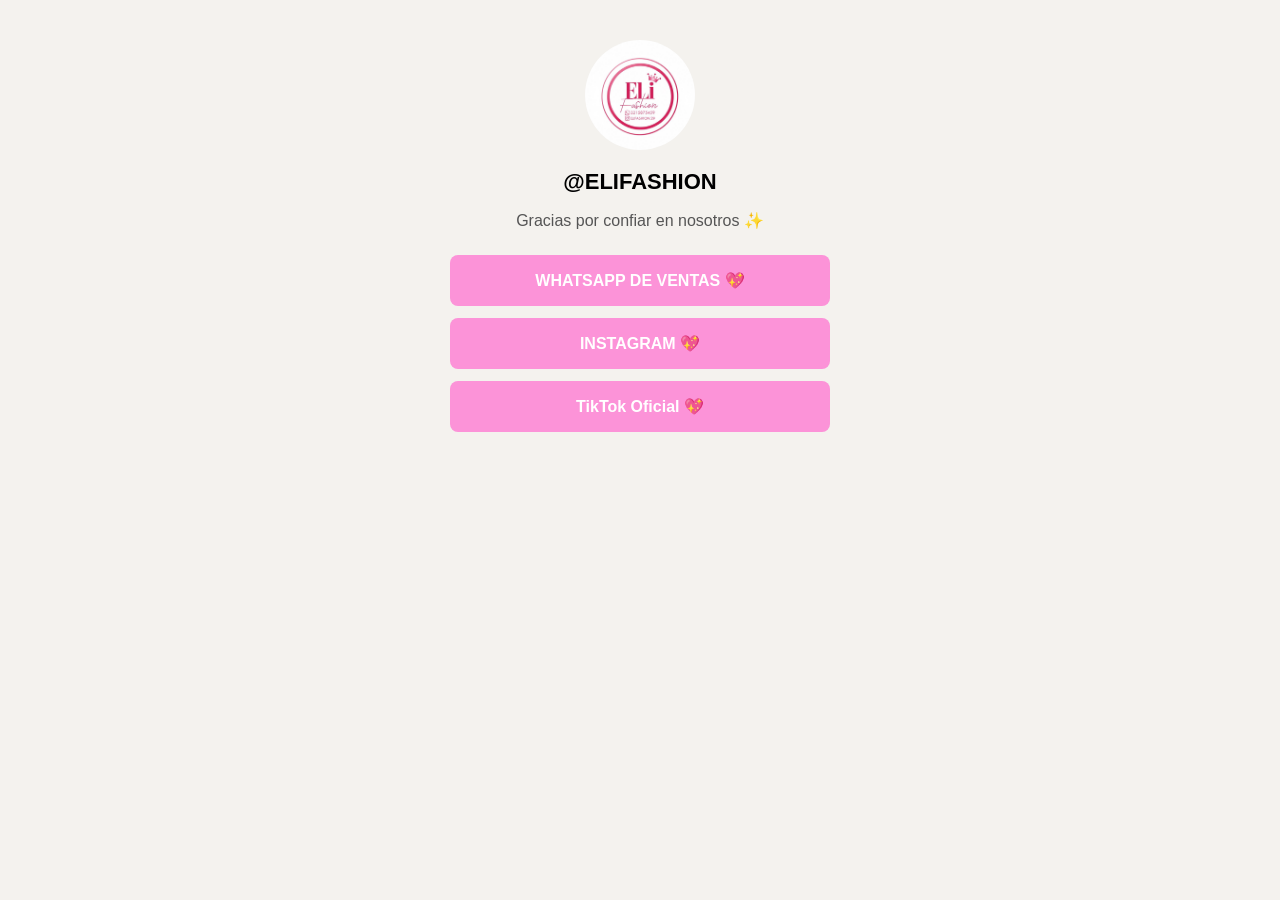
<file: index.html>
<!DOCTYPE html>
<html lang="es">
<head>
  <meta charset="UTF-8">
  <title>@ELIFASHION</title>
  <link rel="stylesheet" href="styles.css">
  <meta name="viewport" content="width=device-width, initial-scale=1.0">
</head>
<body>

  <div class="container">
    <img src="foto.jpg" alt="Foto de perfil" class="profile-img">

    <h1>@ELIFASHION</h1>
    <p class="subtitle">Gracias por confiar en nosotros ✨</p>

    
    <a href="https://wa.me/+573215875459" class="link">WHATSAPP DE VENTAS 💖</a>
    <a href="https://www.instagram.com/elifashion.29?igsh=M3dnZHVudGFlMm94" class="link">INSTAGRAM 💖</a>
    <a href="https://www.tiktok.com/@elifashion.29?_r=1&_t=ZM-92QCob9ci8h" class="link">TikTok Oficial 💖</a>
    
  </div>

</body>
</html>
</file>
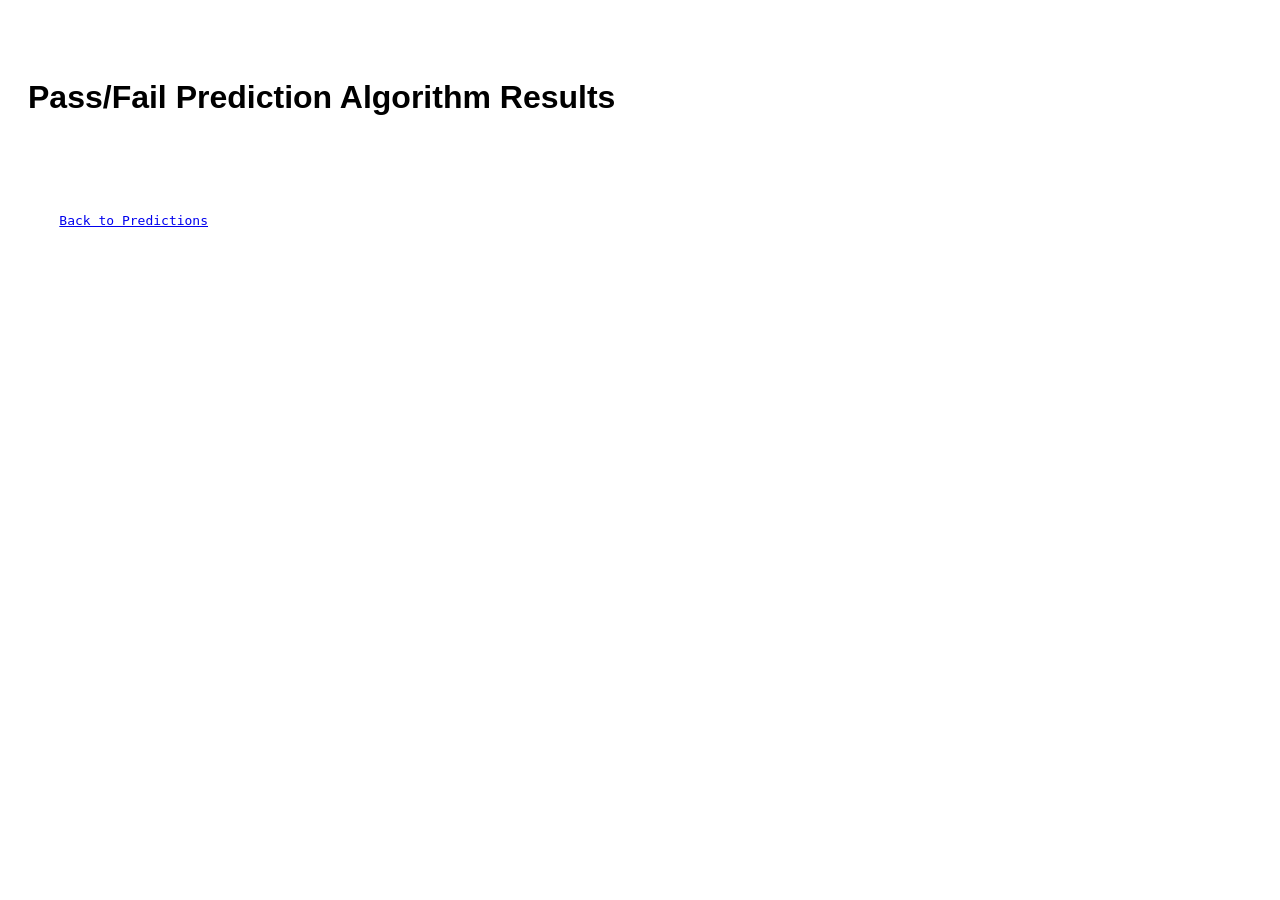
<file: demo/target/classes/templates/algorithmView.html>
<!DOCTYPE html>
<html xmlns:th="http://www.thymeleaf.org">
<head>
    <meta charset="UTF-8">
    <title>Algorithm Evaluation</title>
    <style>
        body { font-family: monospace; white-space: pre-wrap; padding: 20px; }
        h1 { font-family: sans-serif; }
    </style>
</head>
<body>
    <h1>Pass/Fail Prediction Algorithm Results</h1>
    <div th:text="${evaluationResults}"></div>
    <br/>
    <a href="/predicciones">Back to Predictions</a>
</body>
</html>
</file>
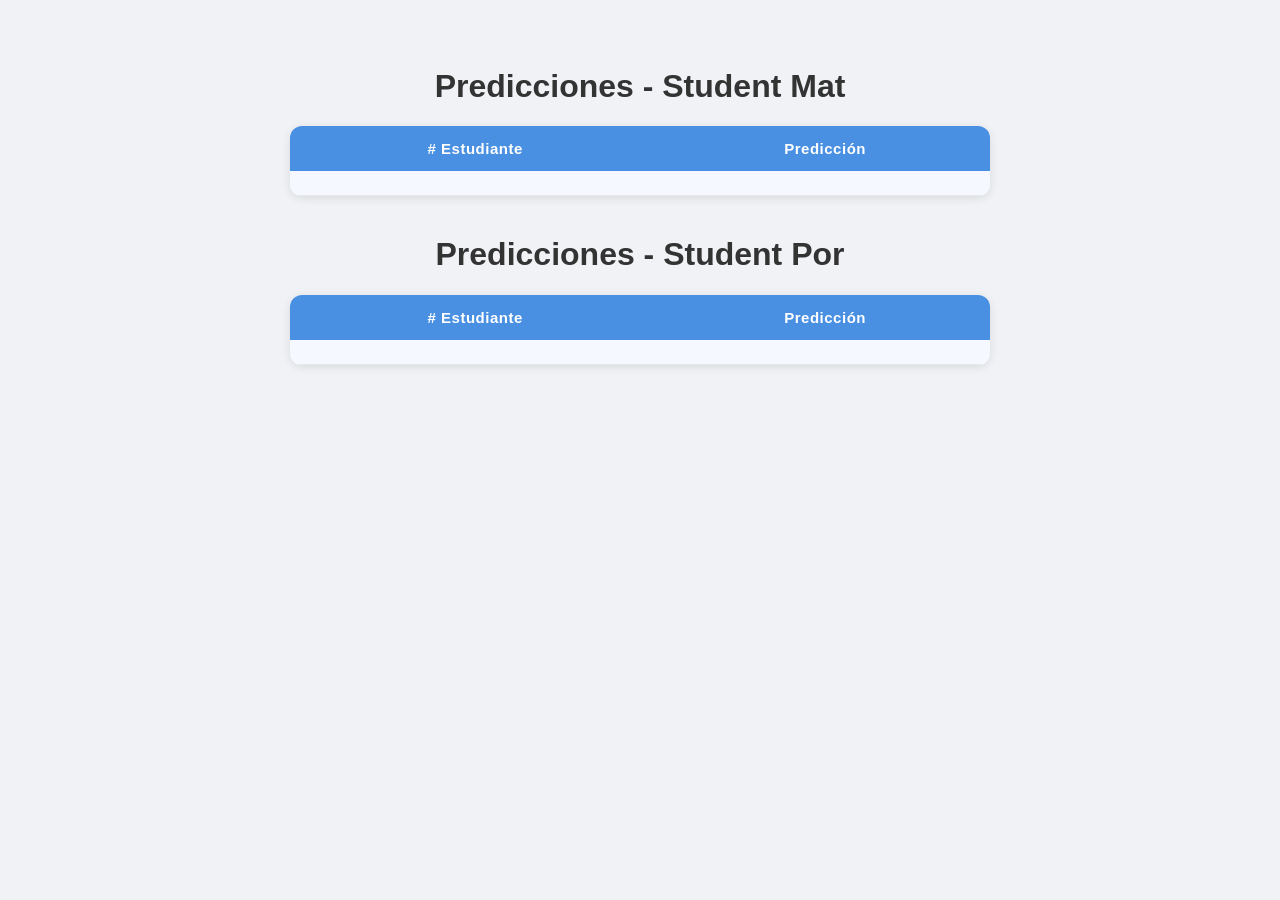
<file: demo/target/classes/templates/predicciones.html>
<!DOCTYPE html>
<html xmlns:th="http://www.thymeleaf.org">
<head>
    <meta charset="UTF-8">
    <title>Predicciones de Estudiantes</title>

    <style>
        body {
            font-family: Arial, sans-serif;
            background: #f0f2f5;
            padding: 20px;
        }

        h1 {
            text-align: center;
            margin-top: 40px;
            color: #333;
        }

        .table-container {
            width: 90%;
            max-width: 700px;
            margin: 20px auto;
        }

        .styled-table {
            width: 100%;
            border-collapse: collapse;
            border-radius: 12px;
            overflow: hidden;
            background: white;
            box-shadow: 0 2px 10px rgba(0,0,0,0.1);
        }

        .styled-table th {
            background-color: #4A90E2;
            color: white;
            padding: 14px;
            font-size: 15px;
            letter-spacing: 0.5px;
        }

        .styled-table td {
            padding: 12px;
            text-align: center;
            font-size: 14px;
            color: #333;
            border-bottom: 1px solid #e8e8e8;
        }

        .styled-table tr:nth-child(even) td {
            background-color: #f5f9ff;
        }
    </style>
</head>

<body>

    <!-- TABLA MAT -->
    <div class="table-container">
        <h1>Predicciones - Student Mat</h1>
        <table class="styled-table">
            <tr>
                <th># Estudiante</th>
                <th>Predicción</th>
            </tr>
            <tr th:each="pred, iterStat : ${prediccionesMat}">
                <td th:text="${iterStat.index + 1}"></td>
                <td th:text="${pred}"></td>
            </tr>
        </table>
    </div>

    <!-- TABLA POR -->
    <div class="table-container">
        <h1>Predicciones - Student Por</h1>
        <table class="styled-table">
            <tr>
                <th># Estudiante</th>
                <th>Predicción</th>
            </tr>
            <tr th:each="pred, iterStat : ${prediccionesPor}">
                <td th:text="${iterStat.index + 1}"></td>
                <td th:text="${pred}"></td>
            </tr>
        </table>
    </div>

</body>
</html>
</file>
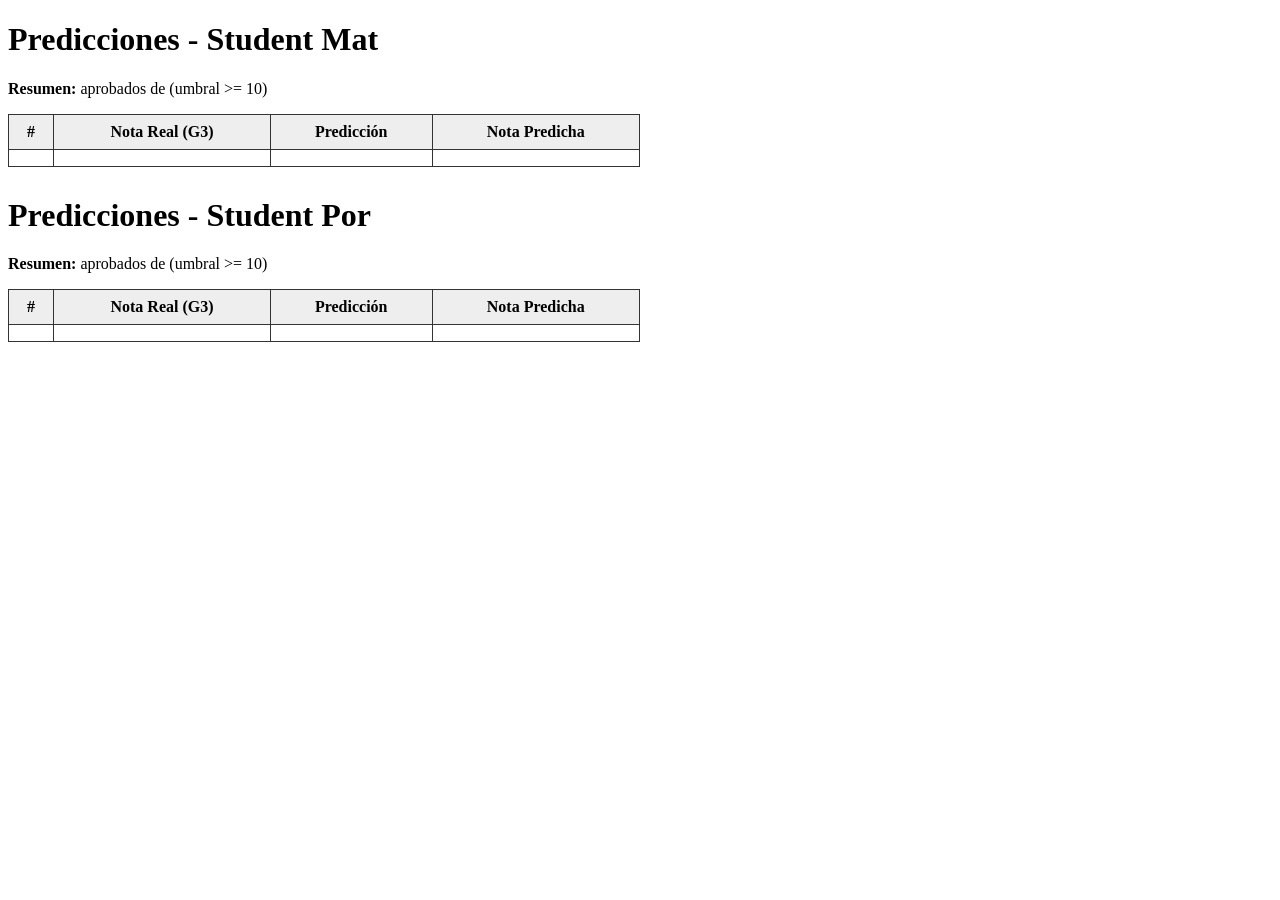
<file: demo/target/classes/templates/prediccionesView.html>
<!DOCTYPE html>
<html xmlns:th="http://www.thymeleaf.org">
<head>
    <meta charset="UTF-8">
    <title>Predicciones de Estudiantes</title>
    <style>
        table { border-collapse: collapse; width: 50%; margin-bottom: 30px; }
        th, td { border: 1px solid #333; padding: 8px; text-align: center; }
        th { background-color: #eee; }
    </style>
</head>
<body>
    <h1>Predicciones - Student Mat</h1>
    <p><strong>Resumen:</strong> <span th:text="${matAprobados}"></span> aprobados de <span th:text="${matTotal}"></span> (umbral >= 10)</p>
    <table>
        <tr><th>#</th><th>Nota Real (G3)</th><th>Predicción</th><th>Nota Predicha</th></tr>
        <tr th:each="item : ${prediccionesMat}">
            <td th:text="${item['index']}"></td>
            <td th:text="${item['actual'] != null ? item['actual'] : '-'}"></td>
            <td th:text="${item['predictedLabel']}"></td>
            <td th:text="${item['predictedGrade'] != null ? #numbers.formatDecimal(item['predictedGrade'], 1, 'POINT') : '-'}"></td>
        </tr>
    </table>

    <h1>Predicciones - Student Por</h1>
    <p><strong>Resumen:</strong> <span th:text="${porAprobados}"></span> aprobados de <span th:text="${porTotal}"></span> (umbral >= 10)</p>
    <table>
        <tr><th>#</th><th>Nota Real (G3)</th><th>Predicción</th><th>Nota Predicha</th></tr>
        <tr th:each="item : ${prediccionesPor}">
            <td th:text="${item['index']}"></td>
            <td th:text="${item['actual'] != null ? item['actual'] : '-'}"></td>
            <td th:text="${item['predictedLabel']}"></td>
            <td th:text="${item['predictedGrade'] != null ? #numbers.formatDecimal(item['predictedGrade'], 1, 'POINT') : '-'}"></td>
        </tr>
    </table>
</body>
</html>
</file>
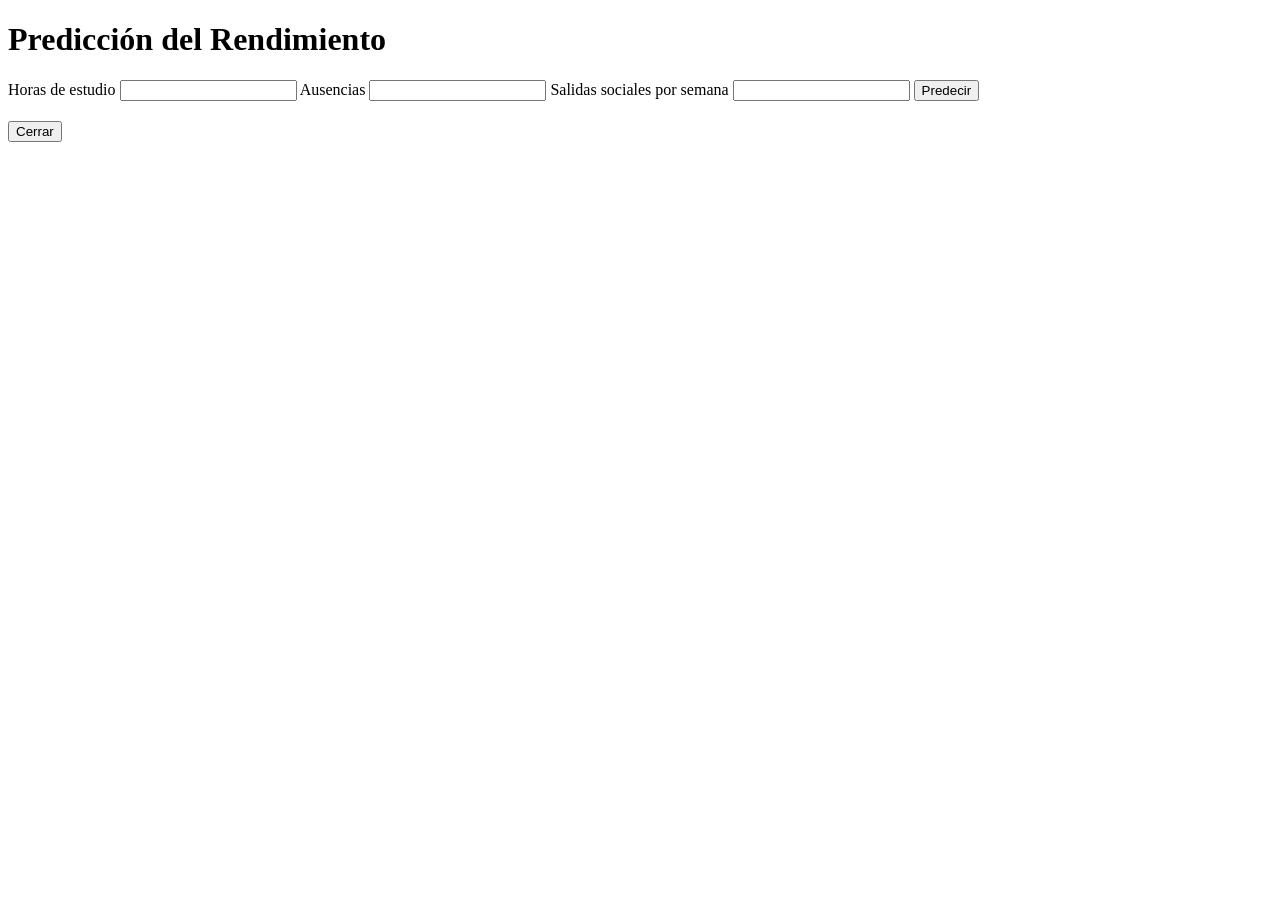
<file: demo/target/classes/templates/predict_result.html>
<!DOCTYPE html>
<html xmlns:th="http://www.thymeleaf.org">
<head>
    <meta charset="UTF-8">
    <title>Encuesta — Predicción</title>

    <!-- Hoja de estilos profesional creada por la IA -->
    <link rel="stylesheet" th:href="@{/css/app.css}">
</head>

<body>

<div class="container">

    <h1>Predicción del Rendimiento</h1>

    <form id="predictForm">

        <label>Horas de estudio</label>
        <input type="number" id="studyHours" min="0" required>

        <label>Ausencias</label>
        <input type="number" id="absences" min="0" required>

        <label>Salidas sociales por semana</label>
        <input type="number" id="social" min="0" required>

        <button type="submit">Predecir</button>
    </form>
</div>

<!-- Modal y overlay generados según tu descripción -->

<div id="resultOverlay">
    <div id="resultModal">
        <h2 id="resultTitle"></h2>
        <p id="resultMsg"></p>

        <div id="confidenceBarContainer">
            <div id="confidenceBar"></div>
        </div>

        <p id="resultInfo"></p>

        <button id="closeModal">Cerrar</button>
    </div>
</div>

<!-- Script reconstruido según lo que la IA dijo -->
<script>
document.getElementById("predictForm").addEventListener("submit", async function (e) {
    e.preventDefault();

    const body = {
        studyHours: Number(document.getElementById("studyHours").value),
        absences: Number(document.getElementById("absences").value),
        social: Number(document.getElementById("social").value)
    };

    const res = await fetch("/api/predict", {
        method: "POST",
        headers: { "Content-Type": "application/json" },
        body: JSON.stringify(body)
    });

    const data = await res.json();

    document.getElementById("resultTitle").innerText = data.label === "aprobado" ? "¡Aprobado!" : "Desaprobado";
    document.getElementById("resultMsg").innerText = data.message;

    // Barra de confianza
    document.getElementById("confidenceBar").style.width = data.confidence + "%";
    document.getElementById("resultInfo").innerText = "Confianza del modelo: " + data.confidence + "%";

    // Mostrar modal
    document.getElementById("resultOverlay").style.display = "flex";
});

document.getElementById("closeModal").onclick = () => {
    document.getElementById("resultOverlay").style.display = "none";
};
</script>

</body>
</html>
</file>
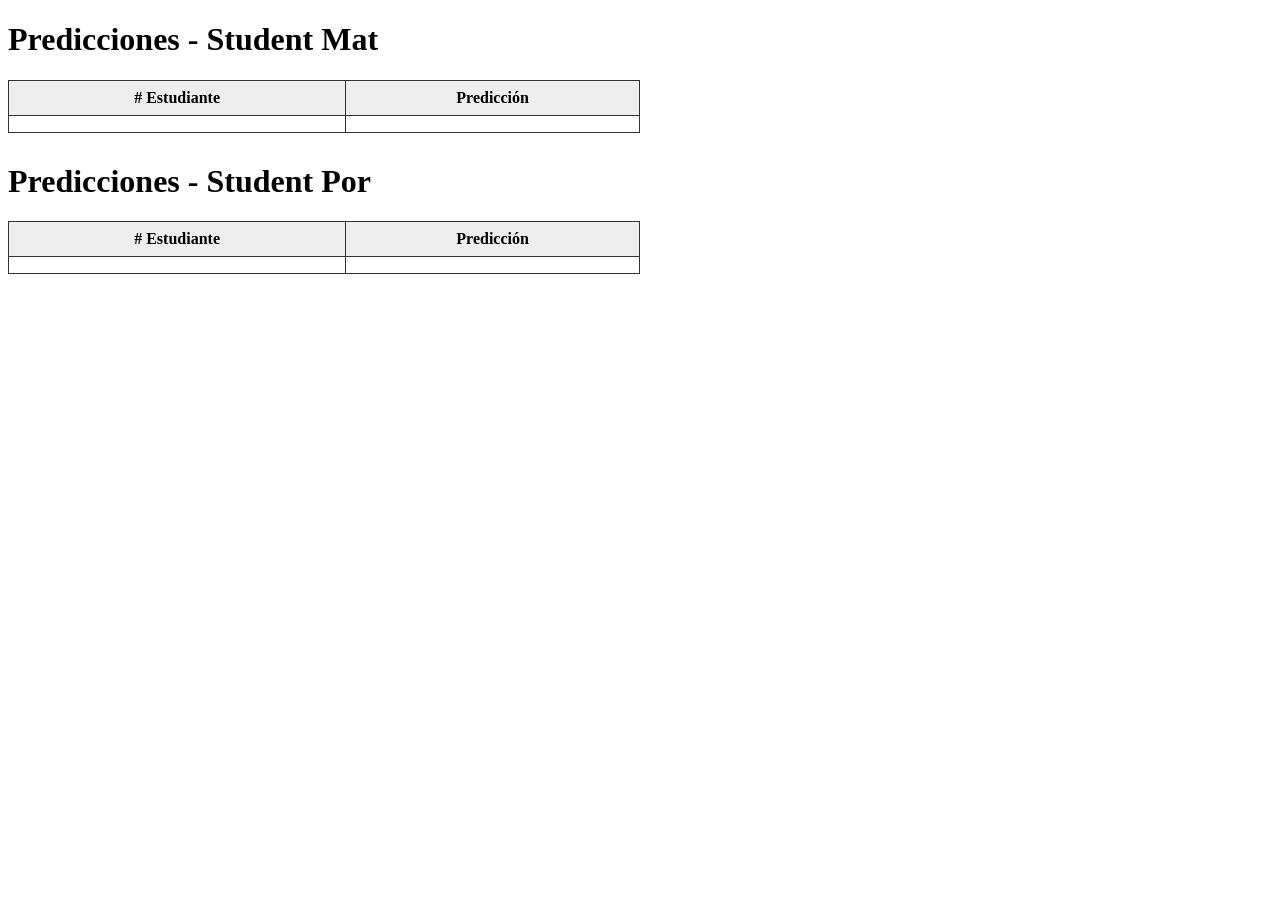
<file: demo/src/main/resources/templates/predicciones.html>
<!DOCTYPE html>
<html xmlns:th="http://www.thymeleaf.org">
<head>
    <meta charset="UTF-8">
    <title>Predicciones de Estudiantes</title>
    <style>
        table { border-collapse: collapse; width: 50%; margin-bottom: 30px; }
        th, td { border: 1px solid #333; padding: 8px; text-align: center; }
        th { background-color: #eee; }
    </style>
</head>
<body>
    <h1>Predicciones - Student Mat</h1>
    <table>
        <tr><th># Estudiante</th><th>Predicción</th></tr>
        <tr th:each="pred, iterStat : ${prediccionesMat}">
            <td th:text="${iterStat.index + 1}"></td>
            <td th:text="${pred}"></td>
        </tr>
    </table>

    <h1>Predicciones - Student Por</h1>
    <table>
        <tr><th># Estudiante</th><th>Predicción</th></tr>
        <tr th:each="pred, iterStat : ${prediccionesPor}">
            <td th:text="${iterStat.index + 1}"></td>
            <td th:text="${pred}"></td>
        </tr>
    </table>
</body>
</html>
</file>
<file: styles.css>
* {
  box-sizing: border-box;
  font-family: Arial, sans-serif;
}

body {
  background: #f4f2ee;
  margin: 0;
  padding: 0;
}

.container {
  max-width: 420px;
  margin: auto;
  padding: 20px;
  text-align: center;
}

.profile-img {
  width: 110px;
  height: 110px;
  border-radius: 50%;
  object-fit: cover;
  margin-top: 20px;
}

h1 {
  font-size: 22px;
  margin: 15px 0 5px;
}

.subtitle {
  color: #555;
  margin-bottom: 25px;
}

.link {
  display: block;
  background: #fc93d8;
  color: white;
  text-decoration: none;
  padding: 16px;
  margin: 12px 0;
  border-radius: 8px;
  font-weight: bold;
}
</file>
